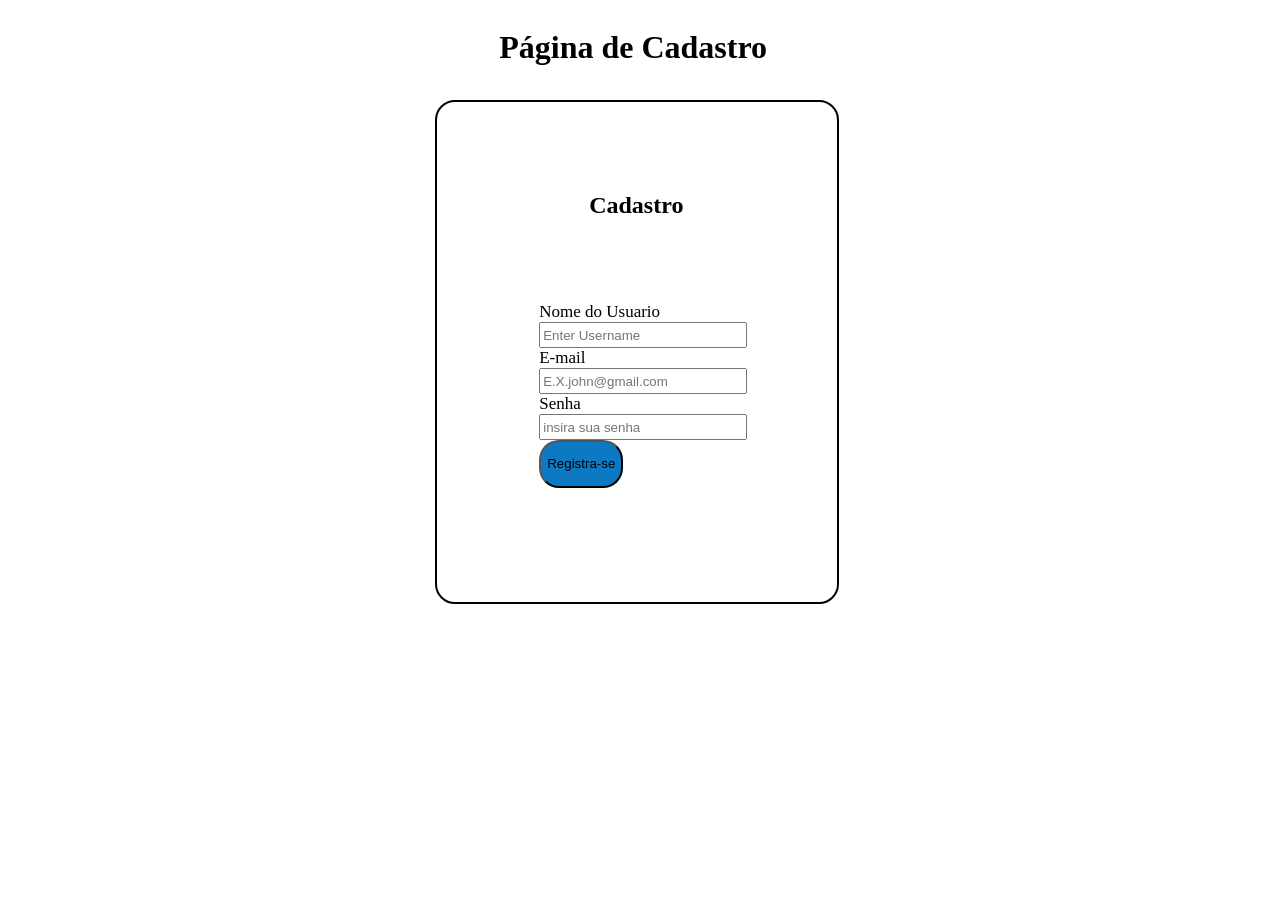
<file: cadrastro.html>
<!DOCTYPE html>
<html lang="en">
<head>
    <meta charset="UTF-8">
    <meta name="viewport" content="width=device-width, initial-scale=1.0">
    <title>Document</title>
    <link rel="stylesheet" href="style.css">
</head>
<body>
    <h1 style="position: absolute; left: 39%;">Página de Cadastro</h1>
    <div class="divcadrasto">
        <div class="divdentro">
            <H2 style="position: absolute; top: -130px;">Cadastro</H2>
        <!--<form action="index.html" method="post">-->
        <label for="nome" style="font-size: 17px;">Nome do Usuario</label> <br>
        <input name="nome" id="nome" type="text" placeholder="Enter Username" style=" width: 200px; height: 20px;">
        <br>
        <label for="email" style="font-size: 17px;">E-mail</label>
        <br>
        <input name="email" id="email" type="email" placeholder="E.X.john@gmail.com"  style=" width: 200px; height: 20px;">
        <br>
        <label for="senha" style="font-size: 17px;">Senha</label> 
        <br>
        <input name="senha" id="senha" type="password" placeholder="insira sua senha"  style=" width: 200px; height: 20px;">
        <br>
        <button type="submit" id="registrar" style="border-radius: 20px; background-color: rgb(13, 121, 194);"><p>Registra-se</p></button>
        <!--</form>-->
        </div>
    </div>
    <script>
        let botao = document.getElementById("registrar")
        botao.addEventListener('submit', function(event){
            event.preventDefault();
            let nome = document.getElementsById("nome")
            let email = document.getElementById("email")
            let senha = document.getElementById("senha")

        })
    </script>
</body>
</file>
<file: style.css>
.principal{
    width: 1330px;
    height: 850px;
    border-radius: 20px;
    background-color: white;
    border: 2px solid black;
}
.principal2{
    width: 820px;
    height: 60px;
    border: 1px solid black;
    border-radius: 20px;
    position: relative;
    top: 10px;
    left: 240px;
}
.barra{
    width: 820px;
    height: 20px;
    position: relative;
    left: 5px;
    top: 1px;
}
.opçoes{
    width: 450px;
    height: 20px;
    border-radius: 20px;
    position: relative;
}
h2{
    position: relative;
    top: 70px;
    left: 50px;
}
.troca{
    border: 2px solid black;
    border-radius: 20px;
    width: 500px;
    height: 300px;
    position: relative;
    left: 30px;
    top: 70px;
    background-color: white;
    z-index: 1;
}

.celular{
    width: 250px;
    height: 300px;
    border: 2px solid black;
    position: relative;
    left: 650px;
    bottom: 230px;
    background-color: white;
    border-radius: 30px;
}
.celular2{
    width: 250px;
    height: 300px;
    border: 2px solid black;
    position: absolute;
    left: 980px;
    bottom: 120px;
    background-color: white;
    border-radius: 30px;
}
.divdecelular{
    width: 850px;
    height: 400px;


}
.categorias{
    width: 250px;
    height: 350px;
    border-radius: 20px;
    border: 3px solid black;
    position: absolute;
    left: 30px;
    top: 40px;
    z-index: 2;
    display: none;
}
.cater:hover + .categorias{
    display: block;
}
.divcadrasto{
    width: 400px;
    height: 500px;
    border: 2px solid black;
    border-radius: 20px;
    position: absolute;
    left: 34%;
    top: 100px;
}
.divdentro{
    position: absolute;
    left: 102px;
    top: 200px;
}
</file>
